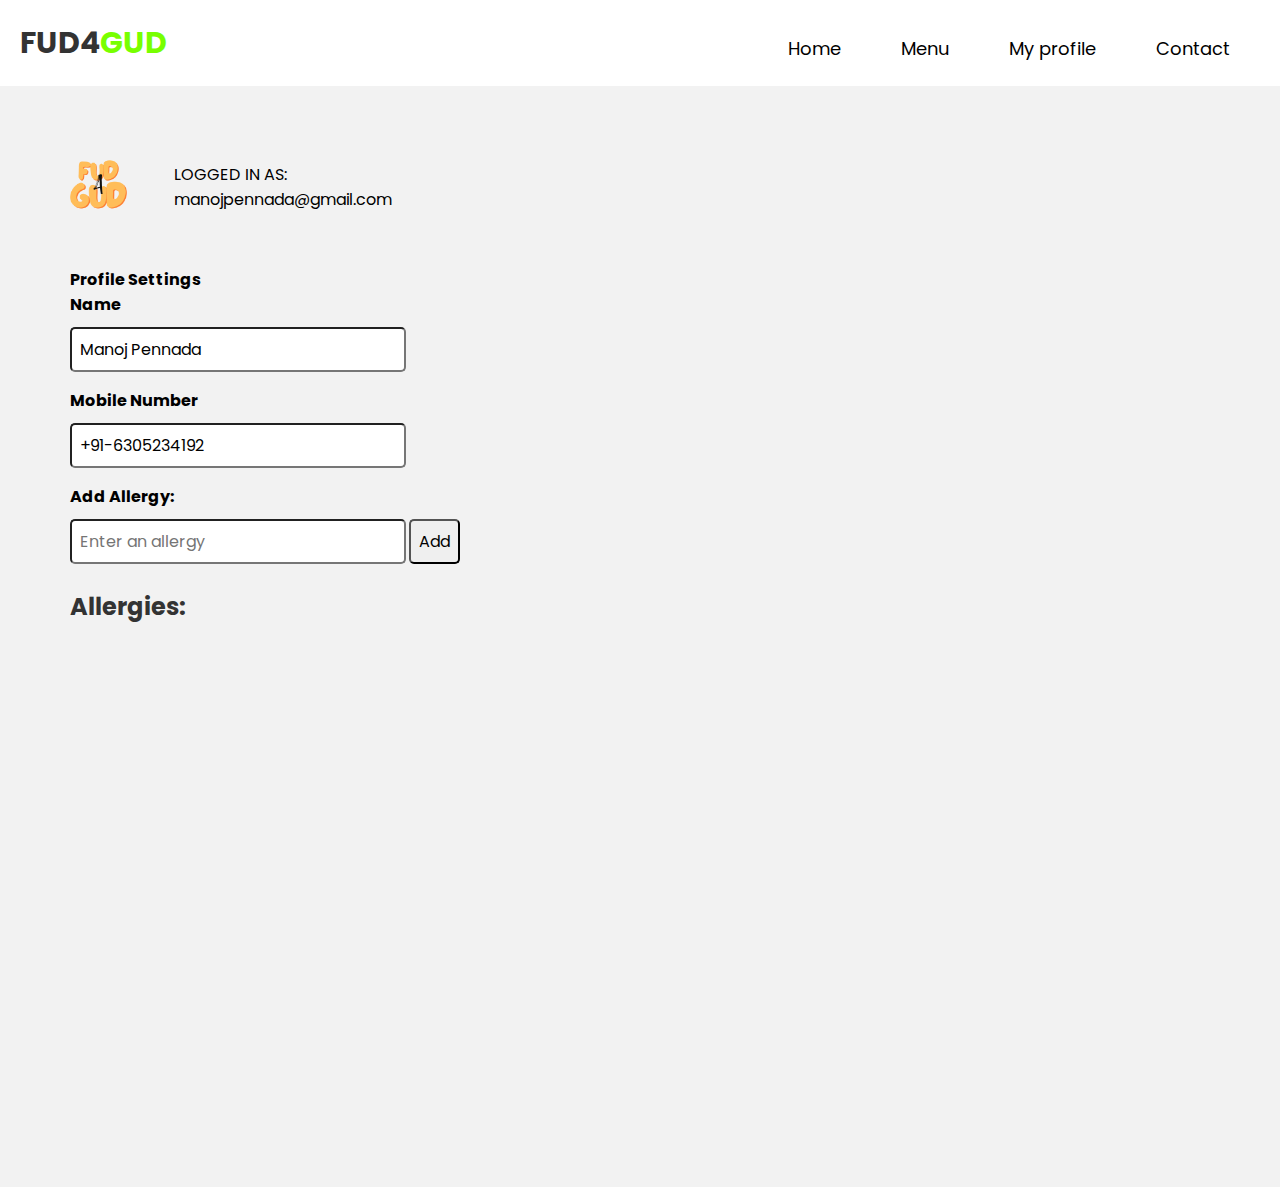
<file: myprofile.html>
<!DOCTYPE html>
<html>

<head>
    <title>MY PROFILE</title>
    <link rel="stylesheet" type="text/css" href="styles.css">
    <link rel="stylesheet" href="sty.css">
    <link rel="icon" href="favicon.ico" type="image/x-icon">
    <link href="https://fonts.googleapis.com/css2?family=Poppins:wght@300;400;500&display=swap" rel="stylesheet">

    <script>
        function menuToggle() {
            var nav = document.getElementById('navbar');
            nav.classList.toggle('active');
        }
    </script>
    <style>
        header {
            background-color: white;
            padding: 20px;
            text-align: center;
        }
    </style>
</head>

<body>
    <header id="navbar">
        <a href="index.html" class="logo">FUD4<span>GUD</span></a>
        <ul>
            <li>
                <a href="index.html" style="color: black;">Home</a>
            </li>
            <li>
                <a href="menu.html" style="color: black;">Menu</a>
            </li>
            <li>
                <a href="myprofile.html" style="color: black;">My profile</a>
            </li>
            <li>
                <a href="contact.html" style="color: black;">Contact</a>
            </li>
        </ul>
    </header>
    <span class="menuIcon" onClick="menuToggle();"></span>

    <main>
        <TABLE>
            <tr>
                <td>
                    <div class="col-md-3 border-right">
                        <div class="d-flex flex-column align-items-left text-center p-3 py-5"><img
                                class="rounded-circle mt-5" width="150px" src="1.png">

                        </div>
                    </div>
                </td>
                <td>
                    <span class="font-weight-bold">LOGGED
                        IN AS:
                        <div>
                    </span><span class="text-black-50">manojpennada@gmail.com</span><span> </span></div>
                    </span>
                </td>
            </tr>
        </TABLE>
        <div class="profile-container">
            <div class="container rounded bg-white mt-5 mb-5">
                <div class="row">
                    <div class="col-md-5 border-right">
                        <div class="p-3 py-5">
                            <div class="d-flex justify-content-between align-items-center mb-3">
                                <h4 class="text-right">Profile Settings</h4>
                            </div>
                            <div class="row mt-2">
                                <div class="col-md-6"><label class="labels">Name<br></label><input type="text"
                                        class="form-control" placeholder="Name" value="Manoj Pennada" readonly></div>
                            </div>
                            <div class="row mt-3">
                                <div class="col-md-12"><label class="labels">Mobile Number<br></label><input type="text"
                                        class="form-control" placeholder="Mobile Number" value="+91-6305234192"
                                        readonly>
                                </div>
                            </div>
                            <div class="myne">
                                <form id="allergy-form">
                                    <label for="allergy-input">Add Allergy: <br></label>
                                    <input type="text" id="allergy-input" placeholder="Enter an allergy">
                                    <button type="submit">Add</button>
                                </form>
                            </div>
                            <br>
                            <h2>Allergies:</h3>
                                <ul id="allergy-list"></ul>
                        </div>
                    </div>
                </div>
            </div>
        </div>
    </main>

    <script src="profilescript.js"></script>
    <!-- <footer class="footer">
        <p>FUD4GUD</p>
        <p>&copy;HACKSRM 2023</p>
    </footer> -->
</body>

</html>
</file>
<file: styles.css>
@import url('https://fonts.googleapis.com/css?family=Poppins:300,400,500,600,700,800,900&display=swap');

:root {
  --green: #78ff00;
}
* {
  margin: 0;
  padding: 0;
  box-sizing: border-box;
  font-family: 'Poppins', sans-serif;
}
.container {
  position: relative;
  padding: 0 50px;
  min-height: 100vh;
  display: flex;
  flex-wrap: wrap;
  flex-direction: column;
  align-content: stretch;
  
}
.container:before {
  content: '';
  position: absolute;
  top: 0;
  right: 0;
  width: 350px;
  height: 100%;
  background: #333;
  z-index: -2;
}
.container:after {
  content: 'Healthy';
  position: absolute;
  bottom: 0;
  left: 0;
  font-size: 18vw;
  font-weight: 700;
  color: #000;
  opacity: 0.04;
  z-index: -2;
}
header {
  display: flex;
  justify-content: space-between;
  align-items: center;
  padding: 30px 0;
}
header .logo {
  font-weight: 700;
  text-transform: uppercase;
  color: #333;
  text-decoration: none;
  font-size: 30px;
}
header .logo span {
  color: var(--green);
}
header ul {
  position: relative;
  display: flex;
}
header ul li {
  list-style: none;
  margin: 0 20px;
}
header ul li a {
  position: relative;
  text-decoration: none;
  color: #333;
  font-size: 18px;
  padding: 4px 10px;
}
header ul li:nth-child(3) a,
header ul li:nth-child(4) a {
  color: #fff;
}
header ul li a:before {
  content: '';
  position: absolute;
  top: 0;
  left: 0;
  width: 0;
  height: 100%;
  background: var(--green);
  z-index: -1;
  transition: 0.5s ease-in-out;
}
header ul li a:hover:before,
header ul li a.active:before {
  width: 50%;
}

.footer {
  background-color: #333;
  color: #fff;
  text-align: center;
  padding: 20px;
}


.footer p {
  margin: 0;
}

.content {
  display: flex;
  justify-content: space-between;
  align-items: center;
  margin-top: 50px;
}
.content .bannerText {
  position: relative;
  max-width: 60%;
  margin-right: 50px;
}
.content .bannerText div {
  display: none;
}
.content .bannerText div.active {
  display: initial;
}
.content .bannerText h2 {
  font-size: 54px;
  text-transform: uppercase;
  font-weight: 800;
  line-height: 1.2em;
  color: #333;
}
.content .bannerText p {
  font-size: 18px;
  color: #333;
  line-height: 1.8em;
  margin: 20px 0;
}
.content .bannerText a {
  position: relative;
  display: inline-block;
  text-transform: uppercase;
  font-weight: 700;
  color: #333;
  letter-spacing: 1px;
  font-size: 18px;
  text-decoration: none;
  padding: 15px;
}
.content .bannerText a:before {
  content: '';
  position: absolute;
  top: 0;
  left: 0;
  width: 50%;
  height: 100%;
  background: var(--green);
  z-index: -1;
  transition: 0.5s ease-in-out;
}
.content .bannerText a:hover:before {
  width: 100%;
}
.content .bannerImg {
  position: relative;
  width: 500px;
  height: 500px;
  background: #000;
}
.content .bannerImg img {
  position: absolute;
  top: 0;
  left: 0;
  width: 100%;
  height: 100%;
  object-fit: cover;
  transition: 0.5s;
  opacity: 0;
}
.content .bannerImg img.active {
  opacity: 1;
}
.icons {
  display: flex;
  justify-content: space-between;
  align-items: center;
  padding: 50px 0;
}
.icons .sci,
.icons .controls {
  position: relative;
  display: flex;
}
.icons .sci li {
  list-style: none;
  margin-right: 40px;
}
.icons .sci li a i {
  display: inline-block;
  font-size: 35px;
  color: #333;
  transition: 0.5s ease-in-out;
}
.icons .sci li:hover a i {
  transform: translateY(-10px);
}
.icons .controls li {
  list-style: none;
  margin-left: 40px;
  transition: 0.5s ease-in-out;
}
.icons .controls li:hover {
  opacity: 0.2;
}
.icons .controls li a i {
  font-size: 60px;
  color: #fff;
}
.menuIcon {
  display: none;
}
@media (max-width: 992px) {
  
}
@media (max-width: 992px) {
  .container {
  padding: 20px 50px;
}
  .container:before {
    display: none;
  }
  header {
    padding: 0;
  }
  header ul {
    display: none;
    position: fixed;
    top: 0;
    left: 0;
    width: 100%;
    height: 100vh;
    background: #fff;
    z-index: 10000;
    padding: 100px 0;
  }
  header.active ul {
    display: initial;
  }
  header ul li {
    padding: 20px;
    text-align: center;
  }
  header ul li a {
    color: #333 !important;
    font-size: 36px;
  }
  .icons .controls li a i {
    color: #333;
    font-size: 36px;
  }
  header ul li a:hover:before,
  header ul li a.active:before {
  width: 100%;
}
  .content .bannerText h2 {
    font-size: 30px;
  }
  .content {
    margin-top: 0;
    flex-direction: column-reverse;
  }
  .content .bannerImg {
    width: 100%;
    height: 40vh;
    margin: 20px 0;
  }
  .content .bannerText {
    max-width: 100%;
    padding-right: 0;
  }
  .menuIcon {
    display: initial;
    position: fixed;
    top: 25px;
    right: 50px;
    cursor: pointer;
    padding: 8px;
    z-index: 1000000;
    background: #fff url(https://cdn4.iconfinder.com/data/icons/wirecons-free-vector-icons/32/menu-alt-512.png);
    width: 34px;
    height: 34px;
    background-repeat: no-repeat;
    background-size: cover;
    background-position: 6;
  }
}
@media (max-width: 767px) {
  .container {
    padding: 20px 30px;
  }
  .menuIcon {
    right: 30px;
  }
  .icons .controls li i{
    max-width: 40px;
  } 
}
</file>
<file: sty.css>
body {
    font-family: 'Poppins', Arial, sans-serif;
  }
  
  header {
    background-color: #f2f2f2;
    padding: 20px;
    text-align: center;
  }
  
  h1 {
    margin: 0;
    font-size: 28px;
    color: #333;
  }
  
  main {
    background-color: #f2f2f2;
    padding: 20px;
  }
  
  .profile {
    background-color: #fff;
    padding: 20px;
    border-radius: 5px;
  }
  
  h2 {
    margin-top: 0;
    font-size: 24px;
    color: #333;
  }
  
  h3 {
    font-size: 20px;
    color: #333;
  }
  
  input[type="text"],
  button {
    margin-top: 10px;
    font-size: 16px;
    padding: 8px;
    border-radius: 5px;
  }
  
  ul {
    margin-top: 10px;
    padding-left: 20px;
  }
  
  li {
    font-size: 16px;
    color: #333;
  }
  
  .profile-container {
    display: flex;
  }
  
  .profile-left {
    padding: 3rem;
  }
  
  .profile-right {
    padding: 3rem;
  }
  
  .labels {
    font-weight: bold;
  }
  
  .form-control {
    margin-bottom: 1rem;
  }
  
  .profile-button {
    margin-top: 2rem;
  }
  
  .myne {
    font-weight: bold;
  }
</file>
